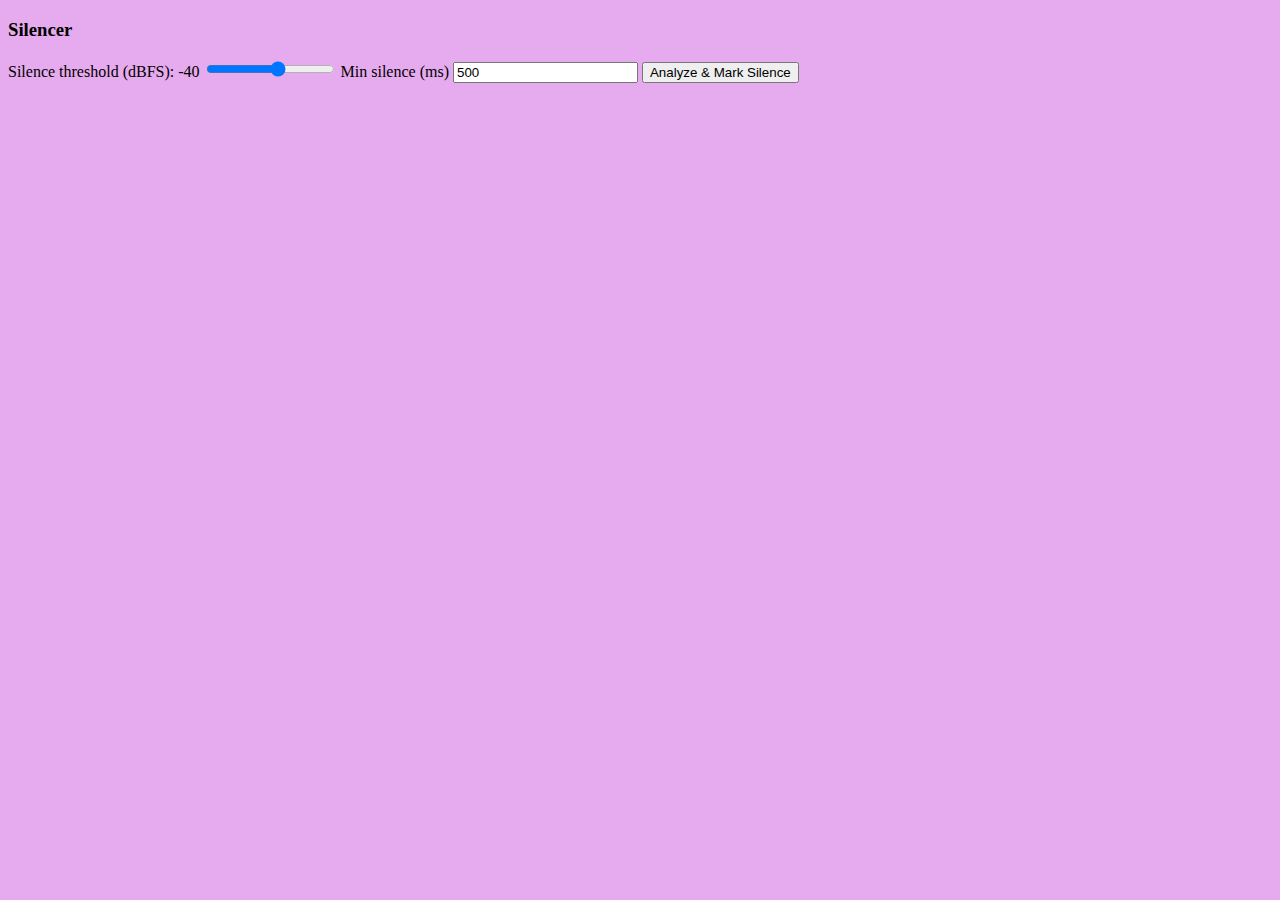
<file: com.victorvandamme.silencer/index.html>
<!doctype html>
<html>
<head>
  <meta charset="utf-8" />
  <title>Silencer</title>
  <meta http-equiv="Content-Security-Policy" content="default-src 'self' 'unsafe-eval' 'unsafe-inline'">
  <link rel="stylesheet" href="css/styles.css">
</head>
<body>
  <div id="app">
    <h3>Silencer</h3>
    <label>Silence threshold (dBFS): <span id="thrValue">-40</span></label>
    <input id="threshold" type="range" min="-80" max="-10" value="-40"/>
    <label>Min silence (ms)</label>
    <input id="minSilence" type="number" value="500"/>
    <button id="analyzeBtn">Analyze & Mark Silence</button>
    <pre id="status"></pre>
  </div>

  <script src="js/csinterface.js"></script>
  <script src="js/main.js"></script>
</body>
</html>
</file>
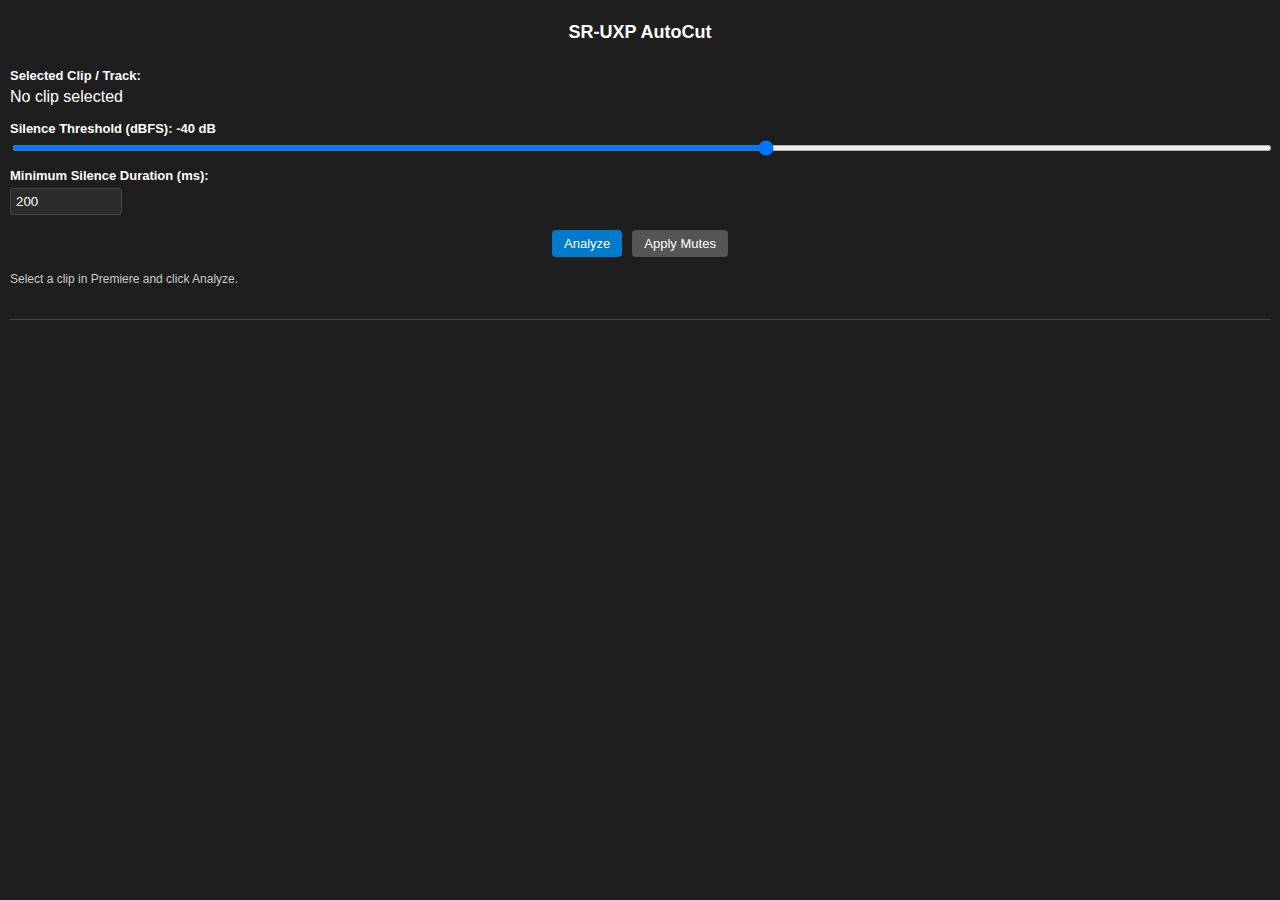
<file: zSR-UXP/index.html>
<!DOCTYPE html>
<html lang="en">

<head>
    <meta charset="UTF-8">
    <title>SR-UXP AutoCut</title>
    <link rel="stylesheet" href="styles/panel.css">
</head>

<body>
    <div class="container">
        <h1>SR-UXP AutoCut</h1>

        <!-- Selected Clip / Track Display -->
        <div class="control-group">
            <label>Selected Clip / Track:</label>
            <span id="selectedClip">No clip selected</span>
        </div>

        <!-- Silence Threshold -->
        <div class="control-group">
            <label for="thresholdInput">
                Silence Threshold (dBFS):
                <span id="thresholdValue">-40</span> dB
            </label>
            <input type="range" id="thresholdInput" min="-100" max="0" step="1" value="-40">
        </div>

        <!-- Minimum Duration -->
        <div class="control-group">
            <label for="minDurationInput">Minimum Silence Duration (ms):</label>
            <input type="number" id="minDurationInput" value="200" min="50">
        </div>

        <!-- Action Buttons -->
        <div class="button-group">
            <button id="analyzeBtn">Analyze</button>
            <button id="applyBtn" disabled>Apply Mutes</button>
        </div>

        <!-- Results / Status -->
        <div id="status" class="status">Select a clip in Premiere and click Analyze.</div>

        <!-- Optional: Display detected mute ranges -->
        <ul id="muteRanges" class="mute-ranges"></ul>
    </div>

    <script type="module" src="src/panel.js"></script>
</body>

</html>
</file>
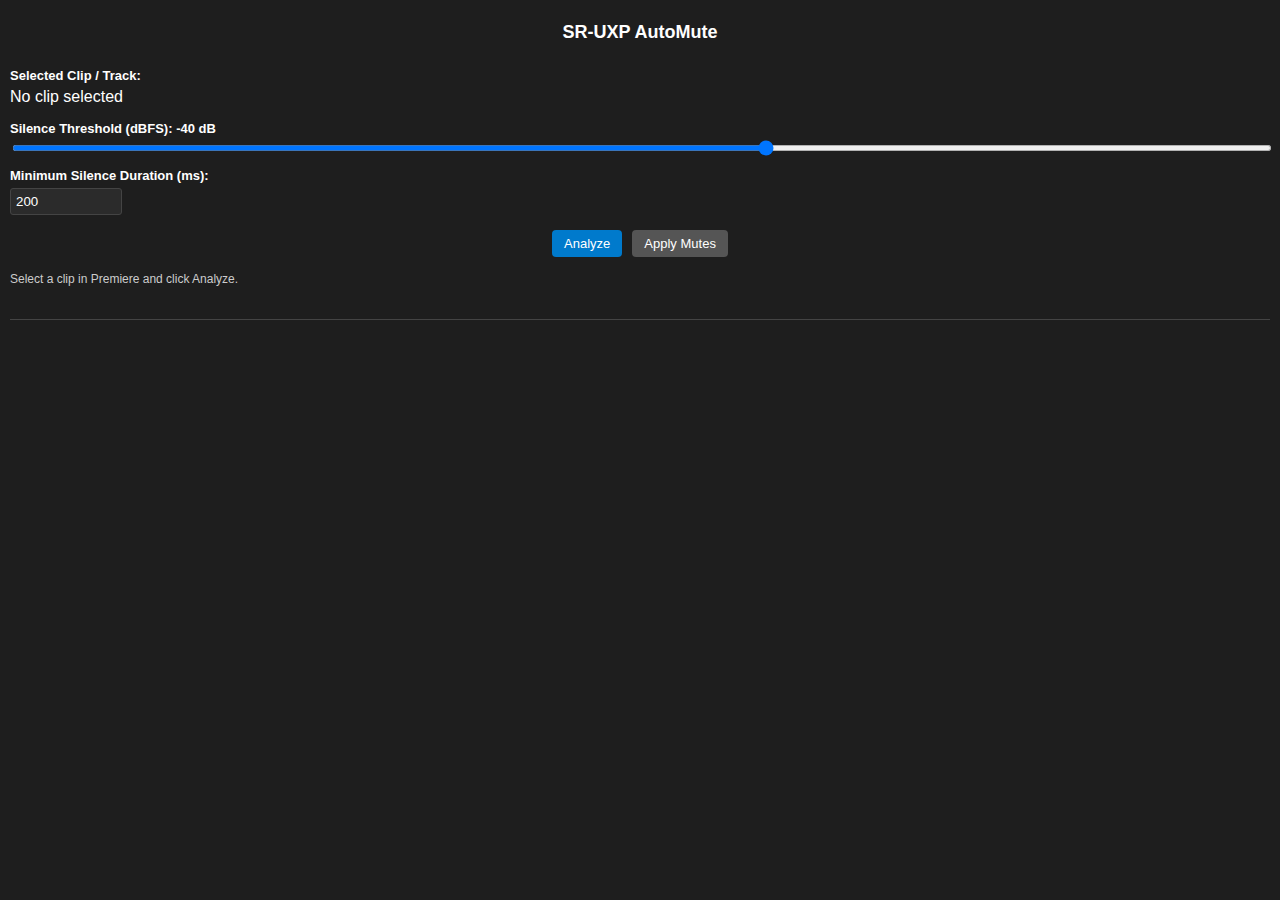
<file: SR-UXP(also old)/panels/auto-mute/index.html>
<!DOCTYPE html>
<html lang="en">

<head>
    <meta charset="UTF-8">
    <title>SR-UXP AutoMute</title>
    <link rel="stylesheet" href="styles.css">

</head>

<body>
    <div class="container">
        <h1>SR-UXP AutoMute</h1>

        <!-- Selected Clip / Track Display -->
        <div class="control-group">
            <label>Selected Clip / Track:</label>
            <span id="selectedClip">No clip selected</span>
        </div>

        <!-- Silence Threshold -->
        <div class="control-group">
            <label for="thresholdInput">
                Silence Threshold (dBFS):
                <span id="thresholdValue">-40</span> dB
            </label>
            <input type="range" id="thresholdInput" min="-100" max="0" step="1" value="-40">
        </div>

        <!-- Minimum Duration -->
        <div class="control-group">
            <label for="minDurationInput">Minimum Silence Duration (ms):</label>
            <input type="number" id="minDurationInput" value="200" min="50">
        </div>

        <!-- Action Buttons -->
        <div class="button-group">
            <button id="analyzeBtn">Analyze</button>
            <button id="applyBtn" disabled>Apply Mutes</button>
        </div>

        <!-- Results / Status -->
        <div id="status" class="status">Select a clip in Premiere and click Analyze.</div>

        <!-- Optional: Display detected mute ranges -->
        <ul id="muteRanges" class="mute-ranges"></ul>
    </div>

    <script type="module" src="main.js"></script>
</body>

</html>
</file>
<file: com.victorvandamme.silencer/css/styles.css>
body {
    background-color: rgb(230, 170, 238);
}
</file>
<file: zSR-UXP/styles/panel.css>
/* General panel container */
body {
    font-family: "Segoe UI", "Helvetica Neue", sans-serif;
    background-color: #1e1e1e;
    color: #ffffff;
    margin: 0;
    padding: 10px;
}

.container {
    display: flex;
    flex-direction: column;
    gap: 15px;
}

/* Headings */
h1 {
    font-size: 18px;
    margin-bottom: 10px;
    text-align: center;
}

/* Control groups */
.control-group {
    display: flex;
    flex-direction: column;
    gap: 5px;
}

.control-group label {
    font-weight: bold;
    font-size: 13px;
}

/* Number input (minimum silence duration) */
.control-group input[type="number"] {
    padding: 5px;
    border: 1px solid #444;
    border-radius: 3px;
    background-color: #2b2b2b;
    color: #fff;
    width: 100px;
}

/* Range input (silence threshold slider) */
.control-group input[type="range"] {
    width: 100%;
    height: 6px;
    background: #444;
    border-radius: 3px;
    outline: none;
    margin-top: 4px;
}

.control-group input[type="range"]::-moz-range-thumb {
    width: 14px;
    height: 14px;
    background: #007acc;
    cursor: pointer;
    border-radius: 50%;
    border: 1px solid #fff;

}

/* Buttons */
.button-group {
    display: flex;
    gap: 10px;
    justify-content: center;
}

button {
    padding: 6px 12px;
    border: none;
    border-radius: 4px;
    background-color: #007acc;
    color: white;
    font-size: 13px;
    cursor: pointer;
    transition: background-color 0.2s ease;
}

button:disabled {
    background-color: #555;
    cursor: not-allowed;
}

button:hover:not(:disabled) {
    background-color: #005fa3;
}

/* Status display */
.status {
    font-size: 12px;
    color: #ccc;
    min-height: 20px;
}

/* Mute ranges list */
.mute-ranges {
    list-style: none;
    padding-left: 10px;
    font-size: 12px;
    color: #9cdcfe;
    max-height: 120px;
    overflow-y: auto;
    border-top: 1px solid #444;
    padding-top: 5px;
}

/* Optional: inline display for number + label next to slider */
.control-group .value-display {
    margin-left: 6px;
    font-weight: normal;
    color: #9cdcfe;
}
</file>
<file: SR-UXP(also old)/panels/auto-mute/styles.css>
/* General panel container */
body {
    font-family: "Segoe UI", "Helvetica Neue", sans-serif;
    background-color: #1e1e1e;
    color: #ffffff;
    margin: 0;
    padding: 10px;
}

.container {
    display: flex;
    flex-direction: column;
    gap: 15px;
}

/* Headings */
h1 {
    font-size: 18px;
    margin-bottom: 10px;
    text-align: center;
}

/* Control groups */
.control-group {
    display: flex;
    flex-direction: column;
    gap: 5px;
}

.control-group label {
    font-weight: bold;
    font-size: 13px;
}

/* Number input (minimum silence duration) */
.control-group input[type="number"] {
    padding: 5px;
    border: 1px solid #444;
    border-radius: 3px;
    background-color: #2b2b2b;
    color: #fff;
    width: 100px;
}

/* Range input (silence threshold slider) */
.control-group input[type="range"] {
    width: 100%;
    height: 6px;
    background: #444;
    border-radius: 3px;
    outline: none;
    margin-top: 4px;
}

.control-group input[type="range"]::-moz-range-thumb {
    width: 14px;
    height: 14px;
    background: #007acc;
    cursor: pointer;
    border-radius: 50%;
    border: 1px solid #fff;

}

/* Buttons */
.button-group {
    display: flex;
    gap: 10px;
    justify-content: center;
}

button {
    padding: 6px 12px;
    border: none;
    border-radius: 4px;
    background-color: #007acc;
    color: white;
    font-size: 13px;
    cursor: pointer;
    transition: background-color 0.2s ease;
}

button:disabled {
    background-color: #555;
    cursor: not-allowed;
}

button:hover:not(:disabled) {
    background-color: #005fa3;
}

/* Status display */
.status {
    font-size: 12px;
    color: #ccc;
    min-height: 20px;
}

/* Mute ranges list */
.mute-ranges {
    list-style: none;
    padding-left: 10px;
    font-size: 12px;
    color: #9cdcfe;
    max-height: 120px;
    overflow-y: auto;
    border-top: 1px solid #444;
    padding-top: 5px;
}

/* Optional: inline display for number + label next to slider */
.control-group .value-display {
    margin-left: 6px;
    font-weight: normal;
    color: #9cdcfe;
}
</file>
